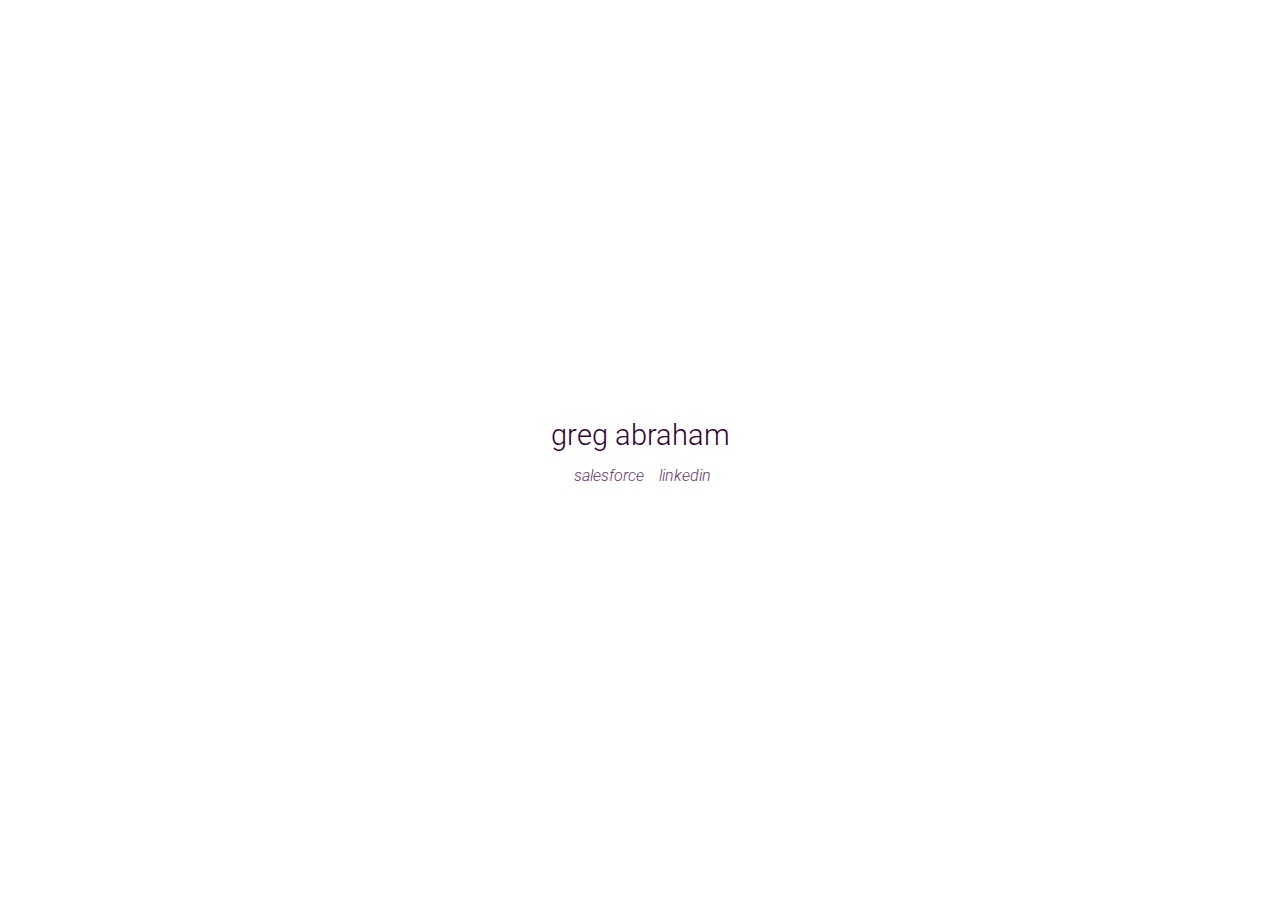
<file: index.html>
<!DOCTYPE html>
<html>
    <head>
        <meta charset="utf-8">
        <meta http-equiv="X-UA-Compatible" content="IE=edge,chrome=1">
        <title>greg abraham</title>
        <meta name="description" content="greg abraham's personal site">
        <meta name="google-site-verification" content="nGTsW-LxdRpWerV36oRUyAY2n4KwX_WCrrlUmXl6jqc" />
        <link href='http://fonts.googleapis.com/css?family=Roboto:300,300italic' rel='stylesheet' type='text/css'>
        <style>*{vertical-align:baseline;font-weight:300;font-family:'Roboto',Helvetica,sans-serif;font-style:inherit;font-size:100%;border:0 none;outline:0;text-align:center;margin:0;padding:0;}body{background:#FFF;}a:link,a:visited{color:#636;text-decoration:none;}a:hover,a:active{color:#303;text-decoration:underline;}#gregabraham{width:40em;height:4em;position:absolute;top:50%;left:50%;margin-left:-20em;margin-top:-2em;max-height:100%;max-width:100%;}h1{font-size:1.8em;margin-bottom:.5em;color:#303;}#gregabraham ul{list-style:none;margin:.25em 0;padding:0 1em;}#gregabraham li{display:inline;margin:0;padding:0 .2em 0 .5em;font-style:italic;}#gregabraham .first{padding-left:0;border:0;}
        </style>
    </head>
    <body>
  <div id="gregabraham">
    <h1>greg abraham</h1>
	<ul>
	  <li><a href="http://www.salesforce.com">salesforce</a></li>
	  <li><a href="http://www.linkedin.com/in/gregabraham">linkedin</a></li>
	</ul>
  </div>
    </body>
</html>
</file>
